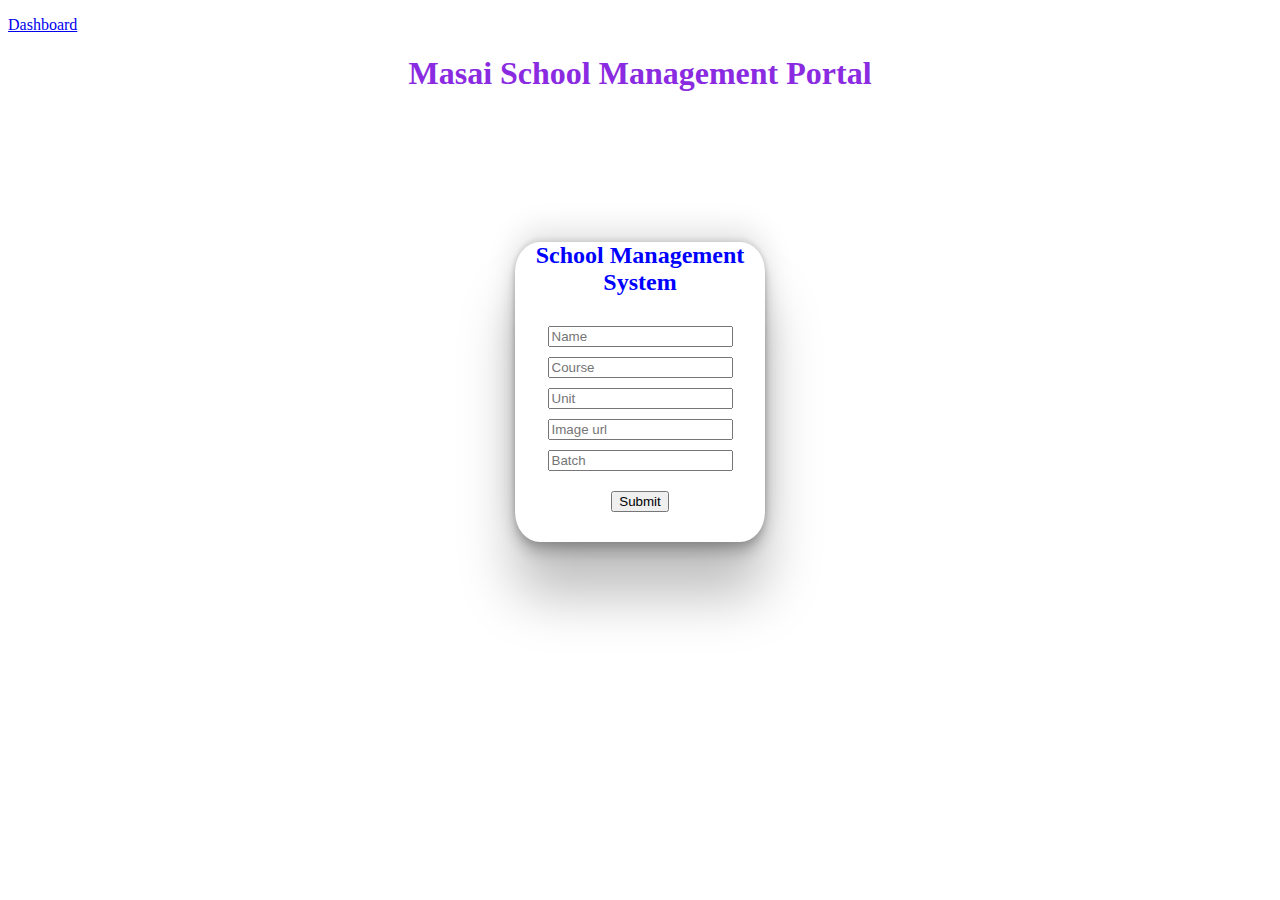
<file: index.html>
<!DOCTYPE html>
<html lang="en">
<head>
    <meta charset="UTF-8">
    <meta http-equiv="X-UA-Compatible" content="IE=edge">
    <meta name="viewport" content="width=device-width, initial-scale=1.0">
    <title>Document</title>
    <link rel="stylesheet" href="index.css">
</head>
<body>
    <p><a href="list.html">Dashboard</a></p>
    <h1>Masai School Management Portal</h1>
    <div id="inputcontainer">

        <h2 id="school">School Management System</h2>
    <form id="form">
<input type="text" id="name" placeholder="Name">
<input type="text" id="course" placeholder="Course">
<input type="text" id="unit" placeholder="Unit">
<input type="url" id="image" placeholder="Image url">
<input type="text" id="batch" placeholder="Batch"><br>
<input id="btn" type="submit">

</div>

    </form>
</body>
</html>
<script src="index.js"></script>
</file>
<file: index.css>
#inputcontainer{
    height: 300px;
    width: 250px;
    margin: auto;
    margin-top: 150px;
    box-shadow: rgba(0, 0, 0, 0.25) 0px 54px 55px, rgba(0, 0, 0, 0.12) 0px -12px 30px, rgba(0, 0, 0, 0.12) 0px 4px 6px, rgba(0, 0, 0, 0.17) 0px 12px 13px, rgba(0, 0, 0, 0.09) 0px -3px 5px;
text-align: center;
border-radius: 10%;
}
h1{
    text-align: center;
    color: blueviolet;
}
#school{
    margin-top: 20px;
    color: blue;
}
#btn{
    margin-top: 20px;
}
#name{
    margin-top: 10px;
}
#course{
    margin-top: 10px;
}
#unit{
    margin-top: 10px;
}
#image{
    margin-top: 10px;
}
#batch{
    margin-top: 10px;
}
</file>
